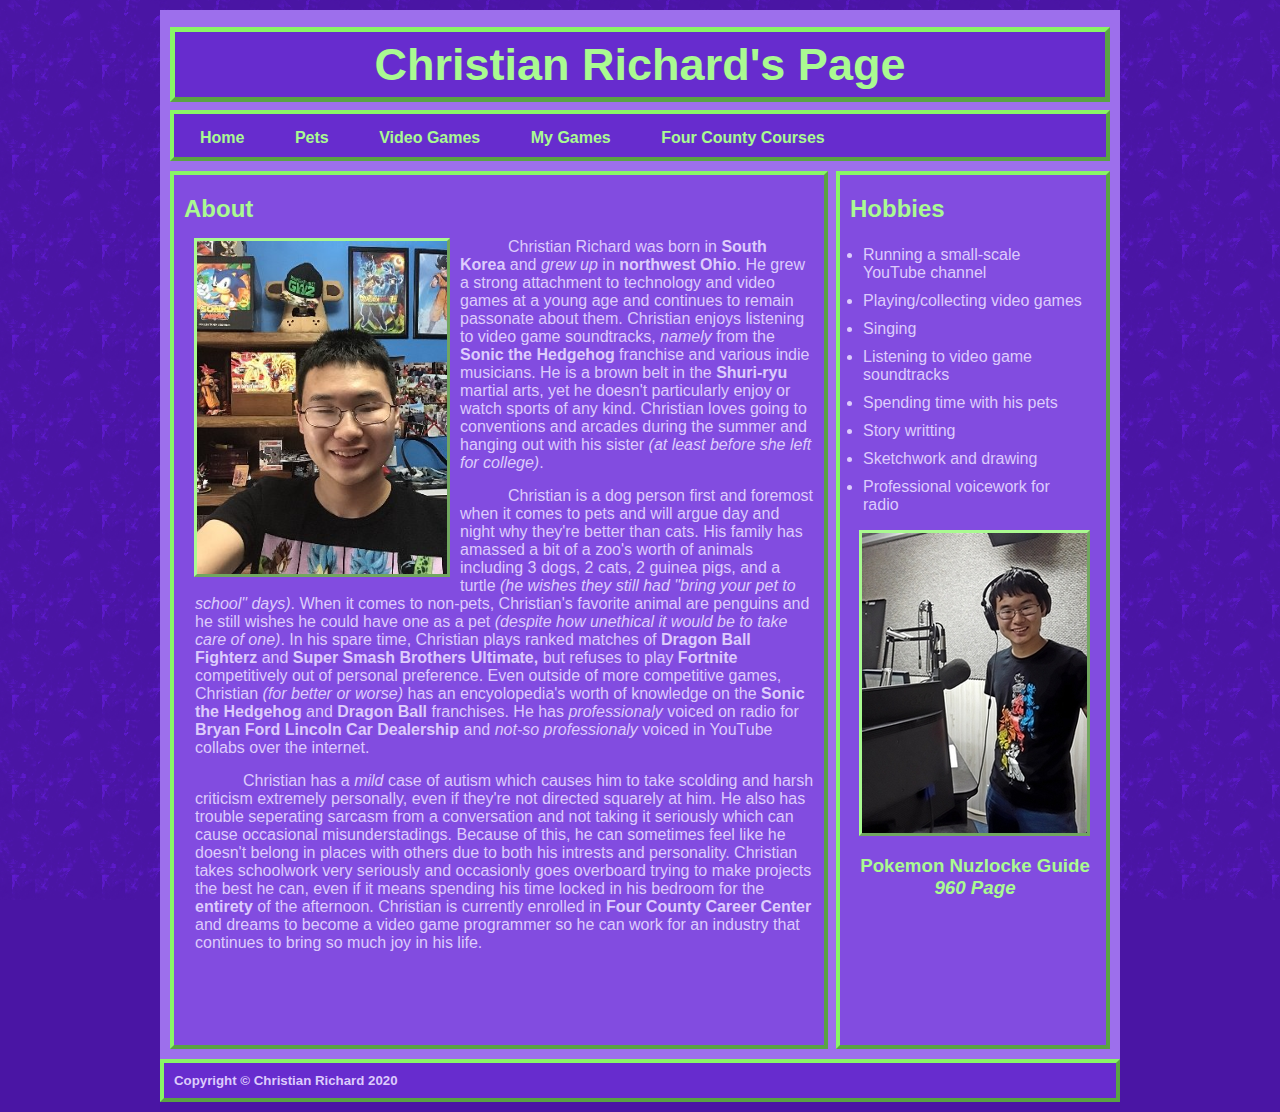
<file: Web Redesign/index.html>
<!DOCTYPE html>

<html lang="en">

	<!-- The head section contains information ABOUT our web page -->
	<head>
		<meta charset="utf-8">
		<meta name="description" content ="What you see is what you get! This is a page about Christian Richard.">
		<meta name = "keywords" content="Christian Richard, computer, programming">
		<title>Christian Richard's Web Page</title>
		
		<link href = "css/myStyle.css" rel="stylesheet" type = "text/css" />
		
	</head>
	<!-- The body contains the actual displayed content of our page -->
	
	<body>
		<div id = "container">
			
			<header>
				<h1>Christian Richard's Page</h1>
			</header>
			
			<nav>
				<ul>
					<li><a href = "index.html"><strong>Home</strong></a></li>
					<li><a href = "pets.html"><strong>Pets</strong></a></li>
					<li><a href = "videogames.html"><strong>Video Games</strong></a></li>
					<li><a href = "mygames.html"><strong>My Games</strong></a></li>
					<li><a href = "fourcountycourses.html"><strong>Four County Courses</strong></a></li>
				</ul>
			</nav>
			
			<aside>
				<h2>Hobbies</h2>
				<ul>
					<li>Running a small-scale YouTube channel</li>
					<li>Playing/collecting video games</li>
					<li>Singing</li>
					<li>Listening to video game soundtracks</li>
					<li>Spending time with his pets</li>
					<li>Story writting</li>
					<li>Sketchwork and drawing</li>
					<li>Professional voicework for radio</li>
				</ul>
				
				<img src = "images/Recording_Booth.jpg"
				alt = "Recording Booth"
				title = "Recording Booth"
				width = "225" height = "300" />
				
				<h3 class = "centerLink"><a href = "960page/index.html"><strong>Pokemon Nuzlocke Guide <em>960 Page</em></strong></a></h3>
			</aside>
			
			<section>
				<h2>About</h2>
				
				<img src = "images/IMG_0104.jpg"
				alt = "Christian Richard's Picture"
				title = "Christian (AKA: The Kid Who's Page You're On)"
				width = "250" height = "333" />
				
				<p>Christian Richard was born in <strong>South Korea</strong> and <em>grew up</em> in  <strong>northwest Ohio</strong>. 
				He grew a strong attachment to technology and video games at a young age and continues to remain passonate about them.
				Christian enjoys listening to video game soundtracks, <em>namely</em> from the <strong>Sonic the Hedgehog</strong> franchise and various indie musicians.
				He is a brown belt in the <strong>Shuri-ryu</strong> martial arts, yet he doesn't particularly enjoy or watch sports of any kind.
				Christian loves going to conventions and arcades during the summer and hanging out with his sister <em>(at least before she left for college)</em>.</p>
		
				<p> Christian is a dog person first and foremost when it comes to pets and will argue day and night why they're better than cats.
				His family has amassed a bit of a zoo's worth of animals including 3 dogs, 2 cats, 2 guinea pigs, and a turtle <em>(he wishes they still had "bring your pet to school" days)</em>.
				When it comes to non-pets, Christian's favorite animal are penguins and he still wishes he could have one as a pet <em>(despite how unethical it would be to take care of one)</em>.
				In his spare time, Christian plays ranked matches of <strong>Dragon Ball Fighterz</strong> and <strong>Super Smash Brothers Ultimate,</strong> but refuses to play <strong>Fortnite</strong> competitively out of personal preference.
				Even outside of more competitive games, Christian <em>(for better or worse)</em> has an encyolopedia's worth of knowledge on the <strong>Sonic the Hedgehog</strong> and <strong>Dragon Ball</strong> franchises.
				He has <em>professionaly</em> voiced on radio for <strong>Bryan Ford Lincoln Car Dealership</strong> and <em>not-so professionaly</em> voiced in YouTube collabs over the internet.</p>
		
				<p>Christian has a <em>mild</em> case of autism which causes him to take scolding and harsh criticism extremely personally, even if they're not directed squarely at him. 
				He also has trouble seperating sarcasm from a conversation and not taking it seriously which can cause occasional misunderstadings.
				Because of this, he can sometimes feel like he doesn't belong in places with others due to both his intrests and personality.
				Christian takes schoolwork very seriously and occasionly goes overboard trying to make projects the best he can, even if it means spending his time locked in his bedroom for the <strong>entirety</strong> of the afternoon.
				Christian is currently enrolled in <strong>Four County Career Center</strong> and dreams to become a video game programmer so he can work for an industry that continues to bring so much joy in his life.</p>
			</section>
			
			<footer>
				<h5>Copyright &copy; Christian Richard 2020</h5>
			</footer>
			
		</div>
	
	
	</body>
	
</html>
</file>
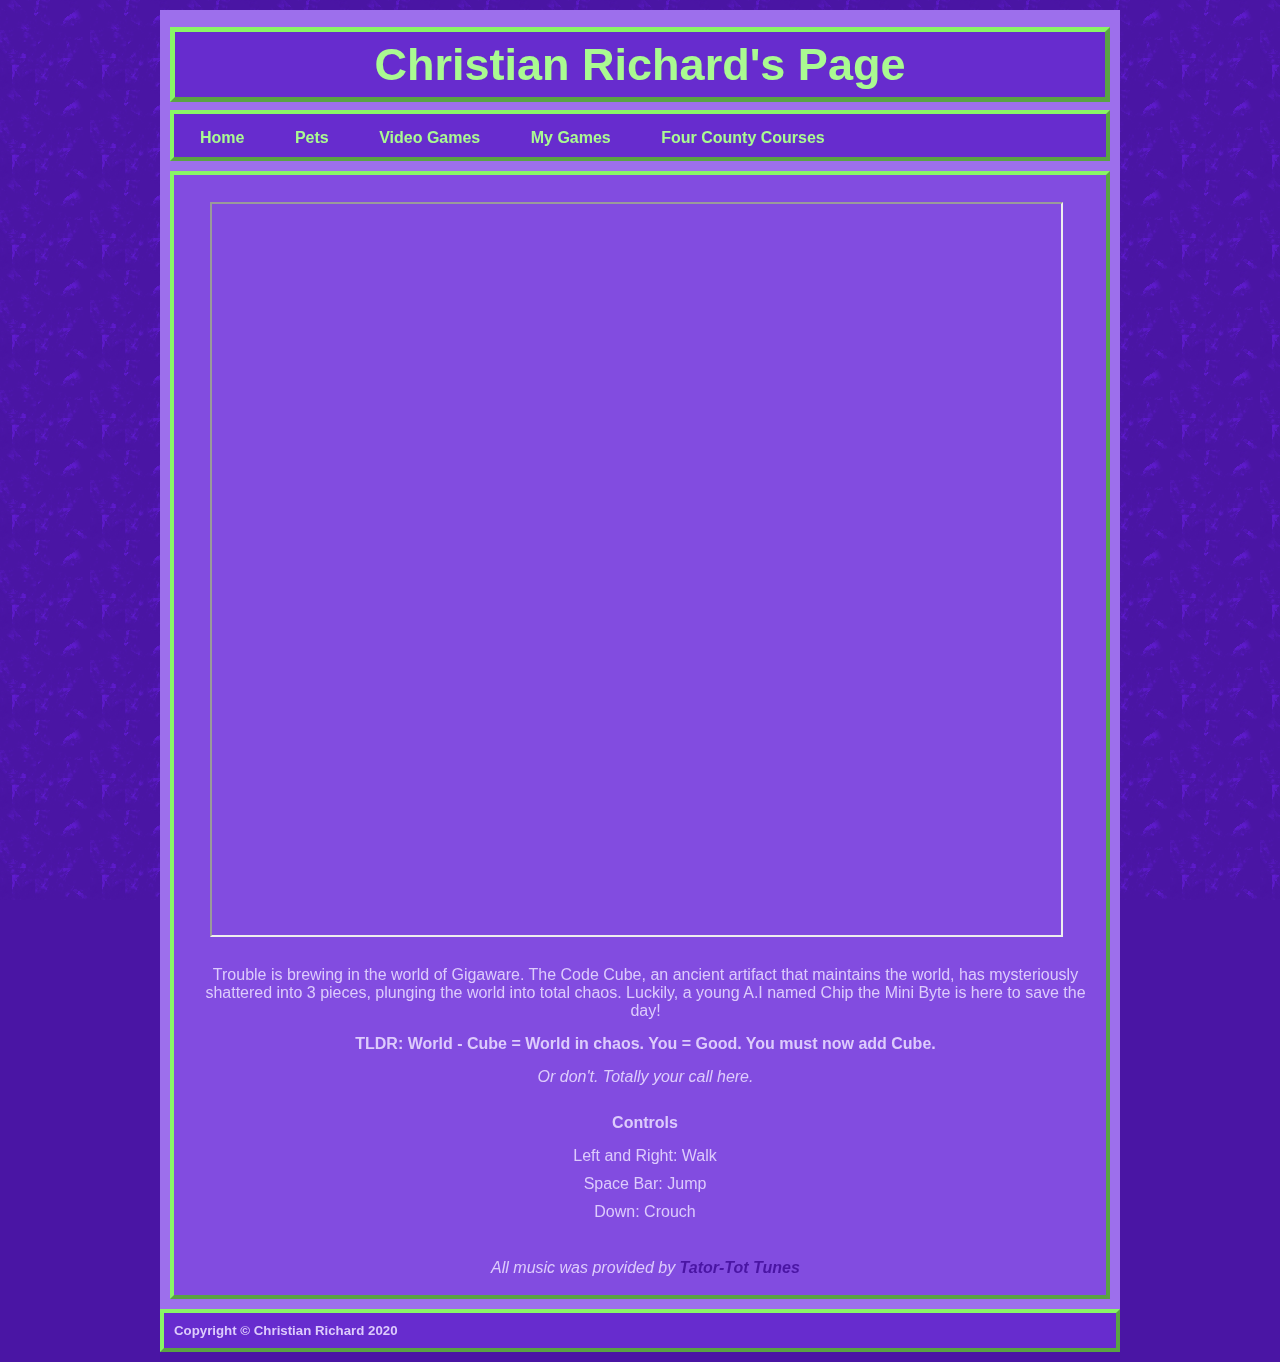
<file: Web Redesign/chipsadventure.html>
<!DOCTYPE html>

<html lang="en">

	<!-- The head section contains information ABOUT our web page -->
	<head>
		<meta charset="utf-8">
		<meta name="description" content ="What you see is what you get! This is a page about Christian Richard.">
		<meta name = "keywords" content="Christian Richard, computer, programming">
		<title>Christian Richard's Web Page</title>
		
		<link href = "css/myStyle.css" rel="stylesheet" type = "text/css" />
		
	</head>
	<!-- The body contains the actual displayed content of our page -->
	
	<body>
		<div id = "container">
			
			<header>
				<h1>Christian Richard's Page</h1>
			</header>
			
			<nav>
				<ul>
					<li><a href = "index.html"><strong>Home</strong></a></li>
					<li><a href = "pets.html"><strong>Pets</strong></a></li>
					<li><a href = "videogames.html"><strong>Video Games</strong></a></li>
					<li><a href = "mygames.html"><strong>My Games</strong></a></li>
					<li><a href = "fourcountycourses.html"><strong>Four County Courses</strong></a></li>
				</ul>
			</nav>
			
			<section class = "game">
				<iframe src="https://www.greenfoot.org/scenarios/27032?embed=true"
				width = "849" height = "731"></iframe>
				
				<p class = "centerText">Trouble is brewing in the world of Gigaware. The Code Cube, an ancient artifact that maintains the world, has mysteriously shattered into
				3 pieces, plunging the world into total chaos. Luckily, a young A.I named Chip the Mini Byte is here to save the day!</p>
				
				<p class = "centerText"><strong>TLDR: World - Cube = World in chaos. You = Good. You must now add Cube.</strong></p>
				
				<p class = "centerText"><em>Or don't. Totally your call here.</em></p>
				<br />
				
				<h4 class = "centerText">Controls</h4>
				
				<ol class = "centerText">
					<li>Left and Right: Walk</li>
					<li>Space Bar: Jump</li>
					<li>Down: Crouch</li>
				</ol>

				<br />
				<p class = "centerText"><em>All music was provided by <a href = "https://www.youtube.com/channel/UC_77_B6u7eTRHAdrGCn5MgA" title = "Tator-Tot Tunes"><strong>Tator-Tot Tunes</strong></a></em></p>
				
			</section>
			
			<footer>
				<h5>Copyright &copy; Christian Richard 2020</h5>
			</footer>
			
		</div>
	
	
	</body>
	
</html>
</file>
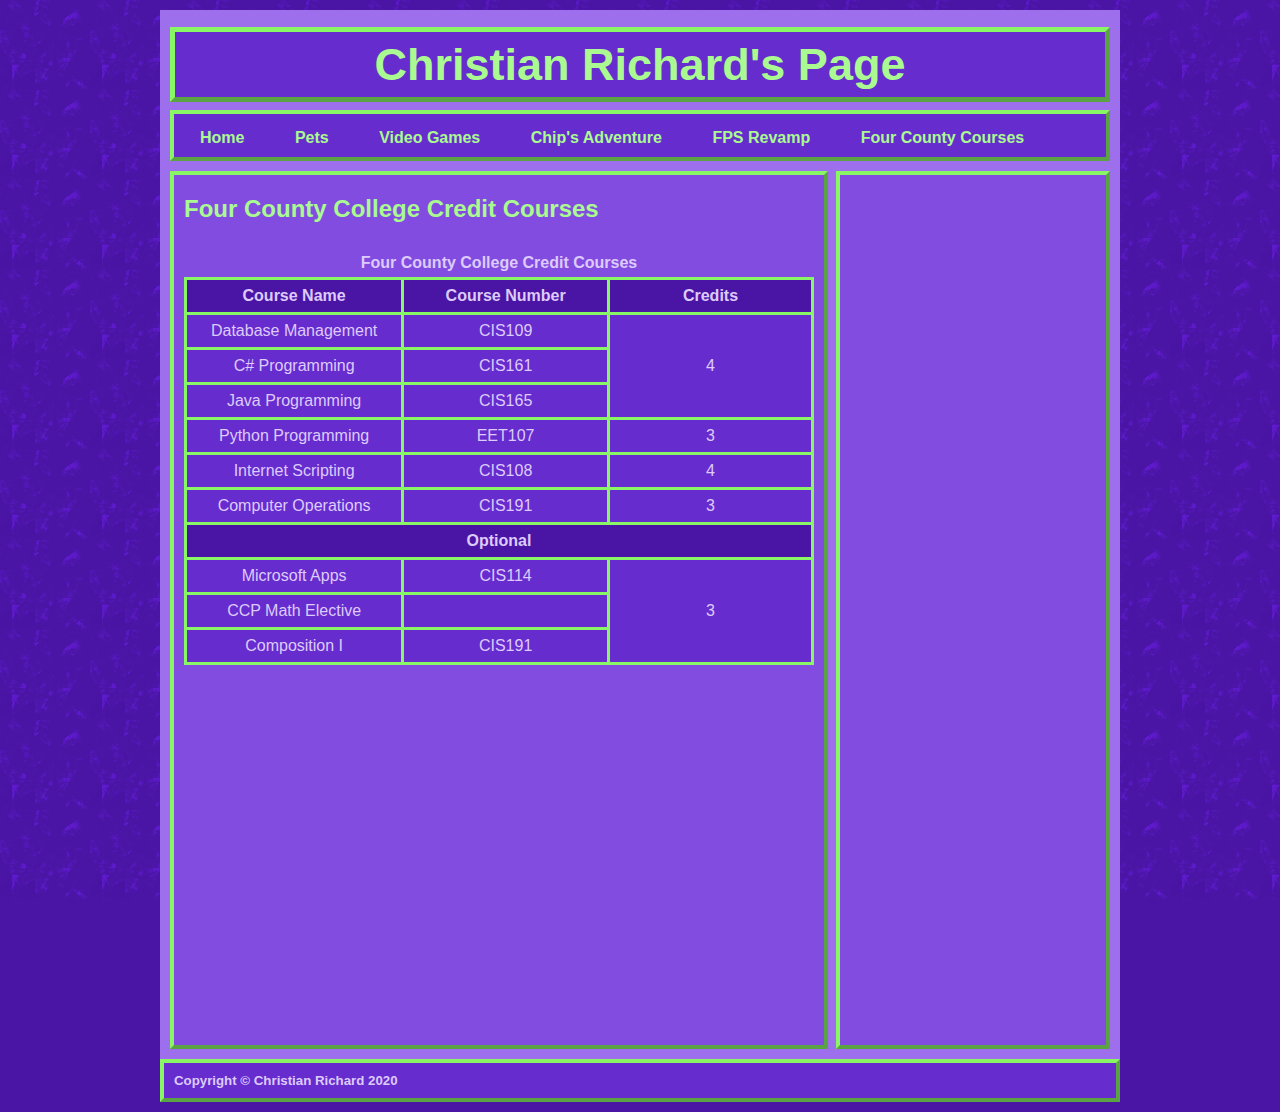
<file: Web Redesign/fourcountycourses.html>
<!DOCTYPE html>

<html lang="en">

	<!-- The head section contains information ABOUT our web page -->
	<head>
		<meta charset="utf-8">
		<meta name="description" content ="What you see is what you get! This is a page about Christian Richard.">
		<meta name = "keywords" content="Christian Richard, computer, programming">
		<title>Christian Richard's Web Page</title>
		
		<link href = "css/myStyle.css" rel="stylesheet" type = "text/css" />
		
	</head>
	<!-- The body contains the actual displayed content of our page -->
	
	<body>
		<div id = "container">
			
			<header>
				<h1>Christian Richard's Page</h1>
			</header>
			
			<nav>
				<ul>
					<li><a href = "index.html"><strong>Home</strong></a></li>
					<li><a href = "pets.html"><strong>Pets</strong></a></li>
					<li><a href = "videogames.html"><strong>Video Games</strong></a></li>
					<li><a href = "chipsadventure.html"><strong>Chip's Adventure</strong></a></li>
					<li><a href = "fpsrevamp.html"><strong>FPS Revamp</strong></a></li>
					<li><a href = "fourcountycourses.html"><strong>Four County Courses</strong></a></li>
				</ul>
			</nav>
			
			<aside>
			</aside>
			
			<section>

				<h2>Four County College Credit Courses</h2>
				
				<br />
				<table>
					<caption>Four County College Credit Courses</caption>
					<tr>
						<th>Course Name</th>
						<th>Course Number</th>
						<th>Credits</th>
					</tr>
					<tr>
						<td>Database Management</td>
						<td>CIS109</td>
						<td rowspan = "3">4</td>
					</tr>
					<tr>
						<td>C# Programming</td>
						<td>CIS161</td>
					</tr>
					<tr>
						<td>Java Programming</td>
						<td>CIS165</td>
					</tr>
					<tr>
						<td>Python Programming</td>
						<td>EET107</td>
						<td>3</td>
					</tr>
					<tr>
						<td>Internet Scripting</td>
						<td>CIS108</td>
						<td>4</td>
					</tr>
					<tr>
						<td>Computer Operations</td>
						<td>CIS191</td>
						<td>3</td>
					</tr>
					<tr>
						<th colspan = "3">Optional</th>
					</tr>
					<tr>
						<td>Microsoft Apps</td>
						<td>CIS114</td>
						<td rowspan = "3">3</td>
					</tr>
					<tr>
						<td>CCP Math Elective</td>
						<td></td>
					</tr>
					<tr>
						<td>Composition I</td>
						<td>CIS191</td>
					</tr>
				</table>
			
			</section>
			
			<footer>
				<h5>Copyright &copy; Christian Richard 2020</h5>
			</footer>
			
		</div>
	
	
	</body>
	
</html>
</file>
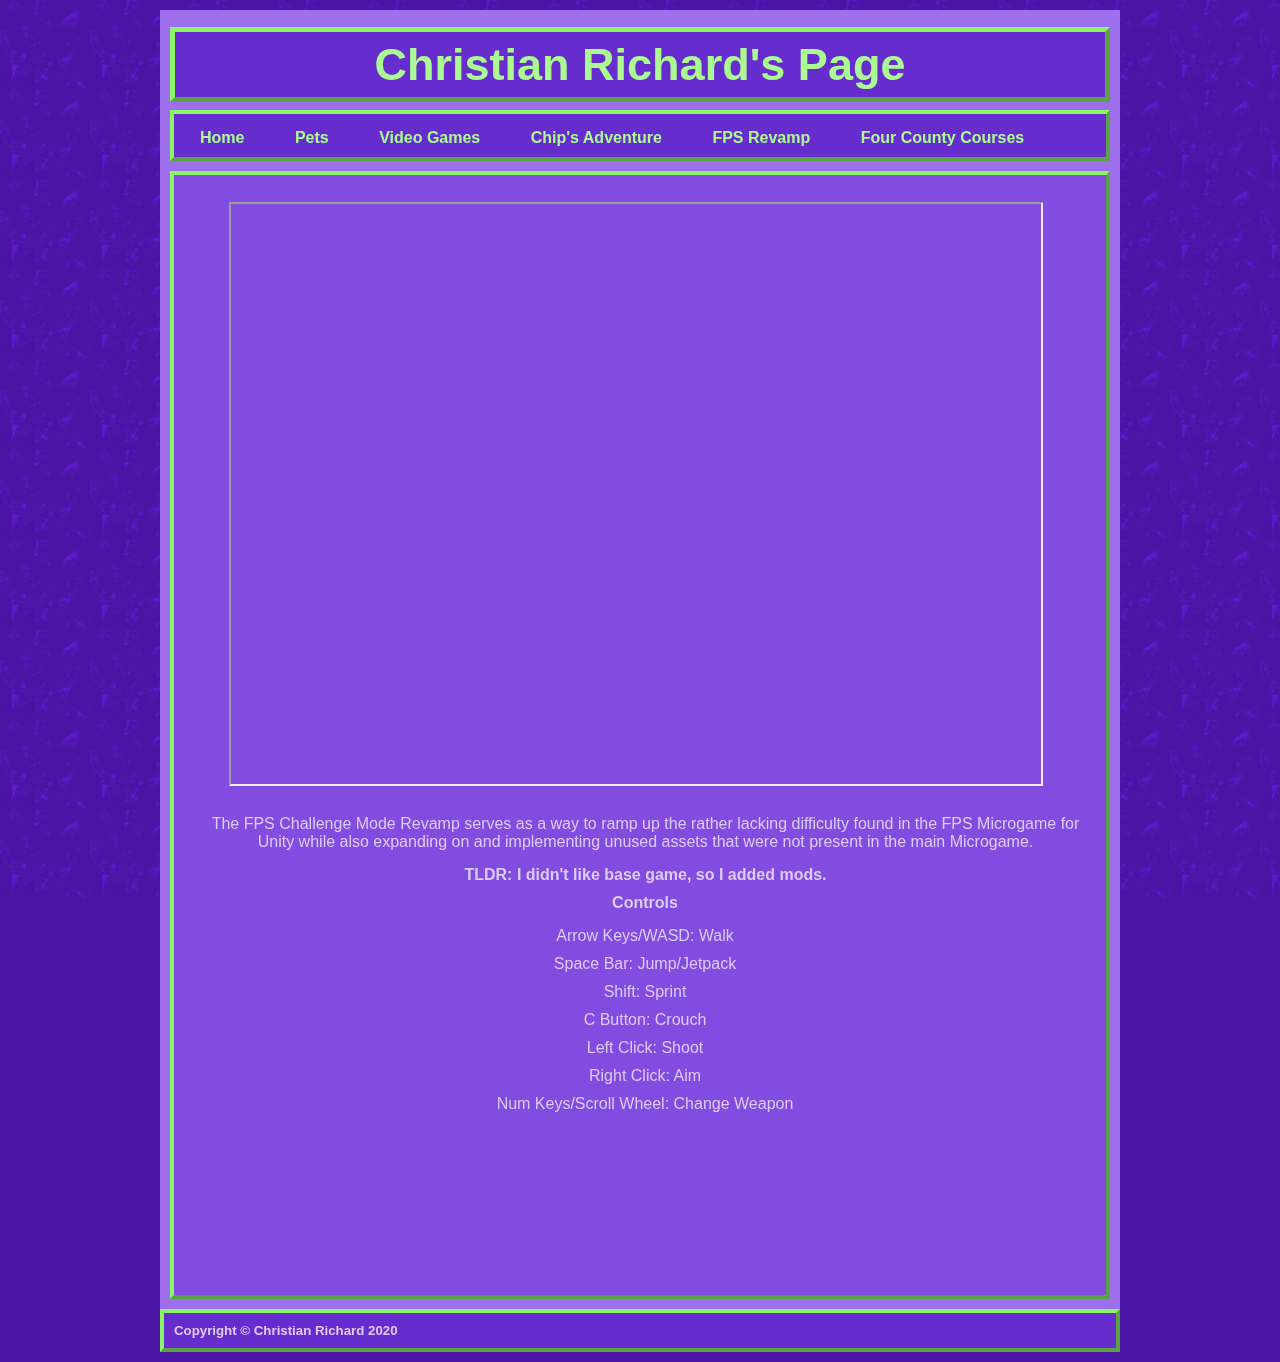
<file: Web Redesign/fpsrevamp.html>
<!DOCTYPE html>

<html lang="en">

	<!-- The head section contains information ABOUT our web page -->
	<head>
		<meta charset="utf-8">
		<meta name="description" content ="What you see is what you get! This is a page about Christian Richard.">
		<meta name = "keywords" content="Christian Richard, computer, programming">
		<title>Christian Richard's Web Page</title>
		
		<link href = "css/myStyle.css" rel="stylesheet" type = "text/css" />
		
	</head>
	<!-- The body contains the actual displayed content of our page -->
	
	<body>
		<div id = "container">
			
			<header>
				<h1>Christian Richard's Page</h1>
			</header>
			
			<nav>
				<ul>
					<li><a href = "index.html"><strong>Home</strong></a></li>
					<li><a href = "pets.html"><strong>Pets</strong></a></li>
					<li><a href = "videogames.html"><strong>Video Games</strong></a></li>
					<li><a href = "chipsadventure.html"><strong>Chip's Adventure</strong></a></li>					
					<li><a href = "fpsrevamp.html"><strong>FPS Revamp</strong></a></li>
					<li><a href = "fourcountycourses.html"><strong>Four County Courses</strong></a></li>
				</ul>
			</nav>
			
			<section class = "game">
				<iframe class = "unity" src="https://play.unity3dusercontent.com/webgl/f12222ac-a73c-4dfc-9e8d-823bd46297c9?embed=true"
				width="810" height="580" ></iframe>
				
				<p class = "centerText">The FPS Challenge Mode Revamp serves as a way to ramp up the rather lacking difficulty found in the FPS Microgame for Unity while also expanding on
				and implementing unused assets that were not present in the main Microgame.</p>
				
				<p class = "centerText"><strong>TLDR: I didn't like base game, so I added mods.</strong></p>
				
				<h4 class = "centerText">Controls</h4>
				
				<ol class = "centerText">
					<li>Arrow Keys/WASD: Walk</li>
					<li>Space Bar: Jump/Jetpack</li>
					<li>Shift: Sprint</li>
					<li>C Button: Crouch</li>
					<li>Left Click: Shoot</li>
					<li>Right Click: Aim</li>
					<li>Num Keys/Scroll Wheel: Change Weapon</li>
					
				</ol>
			</section>

			<footer>
				<h5>Copyright &copy; Christian Richard 2020</h5>
			</footer>
			
		</div>
	
	
	</body>
	
</html>
</file>
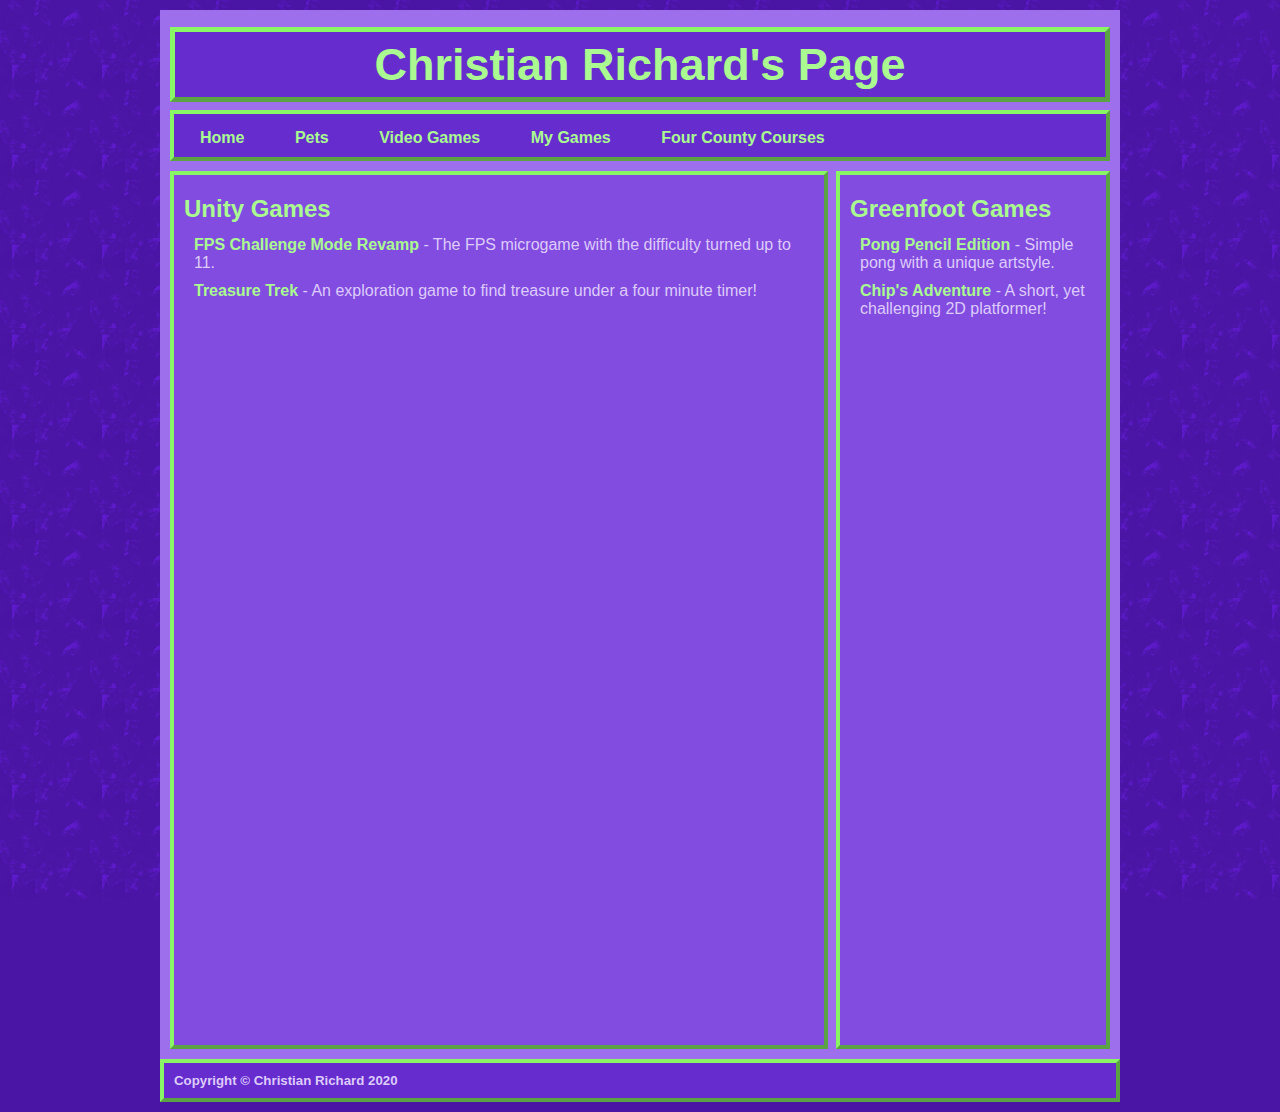
<file: Web Redesign/mygames.html>
<!DOCTYPE html>

<html lang="en">

	<!-- The head section contains information ABOUT our web page -->
	<head>
		<meta charset="utf-8">
		<meta name="description" content ="What you see is what you get! This is a page about Christian Richard.">
		<meta name = "keywords" content="Christian Richard, computer, programming">
		<title>Christian Richard's Web Page</title>
		
		<link href = "css/myStyle.css" rel="stylesheet" type = "text/css" />
		
	</head>
	<!-- The body contains the actual displayed content of our page -->
	
	<body>
		<div id = "container">
			
			<header>
				<h1>Christian Richard's Page</h1>
			</header>
			
			<nav>
				<ul>
					<li><a href = "index.html"><strong>Home</strong></a></li>
					<li><a href = "pets.html"><strong>Pets</strong></a></li>
					<li><a href = "videogames.html"><strong>Video Games</strong></a></li>
					<li><a href = "mygames.html"><strong>My Games</strong></a></li>
					<li><a href = "fourcountycourses.html"><strong>Four County Courses</strong></a></li>
				</ul>
			</nav>
			
			<aside>
				<h2>Greenfoot Games</h2>
				<ol>
					<li><a href = "https://www.greenfoot.org/scenarios/26617"><strong>Pong Pencil Edition</strong></a> - Simple pong with a unique artstyle. </li>
					<li><a href = "chipsadventure.html"><strong>Chip's Adventure</strong></a> - A short, yet challenging 2D platformer!</li>
				</ol>
			</aside>
			
			<section>
				<h2>Unity Games</h2>
				<ol>
					<li><a href = "fpsrevamp.html"><strong>FPS Challenge Mode Revamp</strong></a> - The FPS microgame with the difficulty turned up to 11.</li>
					<li><a href = "treasuretrek.html"><strong>Treasure Trek</strong></a> - An exploration game to find treasure under a four minute timer!</li>
				</ol>
			</section>
			
			<footer>
				<h5>Copyright &copy; Christian Richard 2020</h5>
			</footer>
			
		</div>
	
	
	</body>
	
</html>
</file>
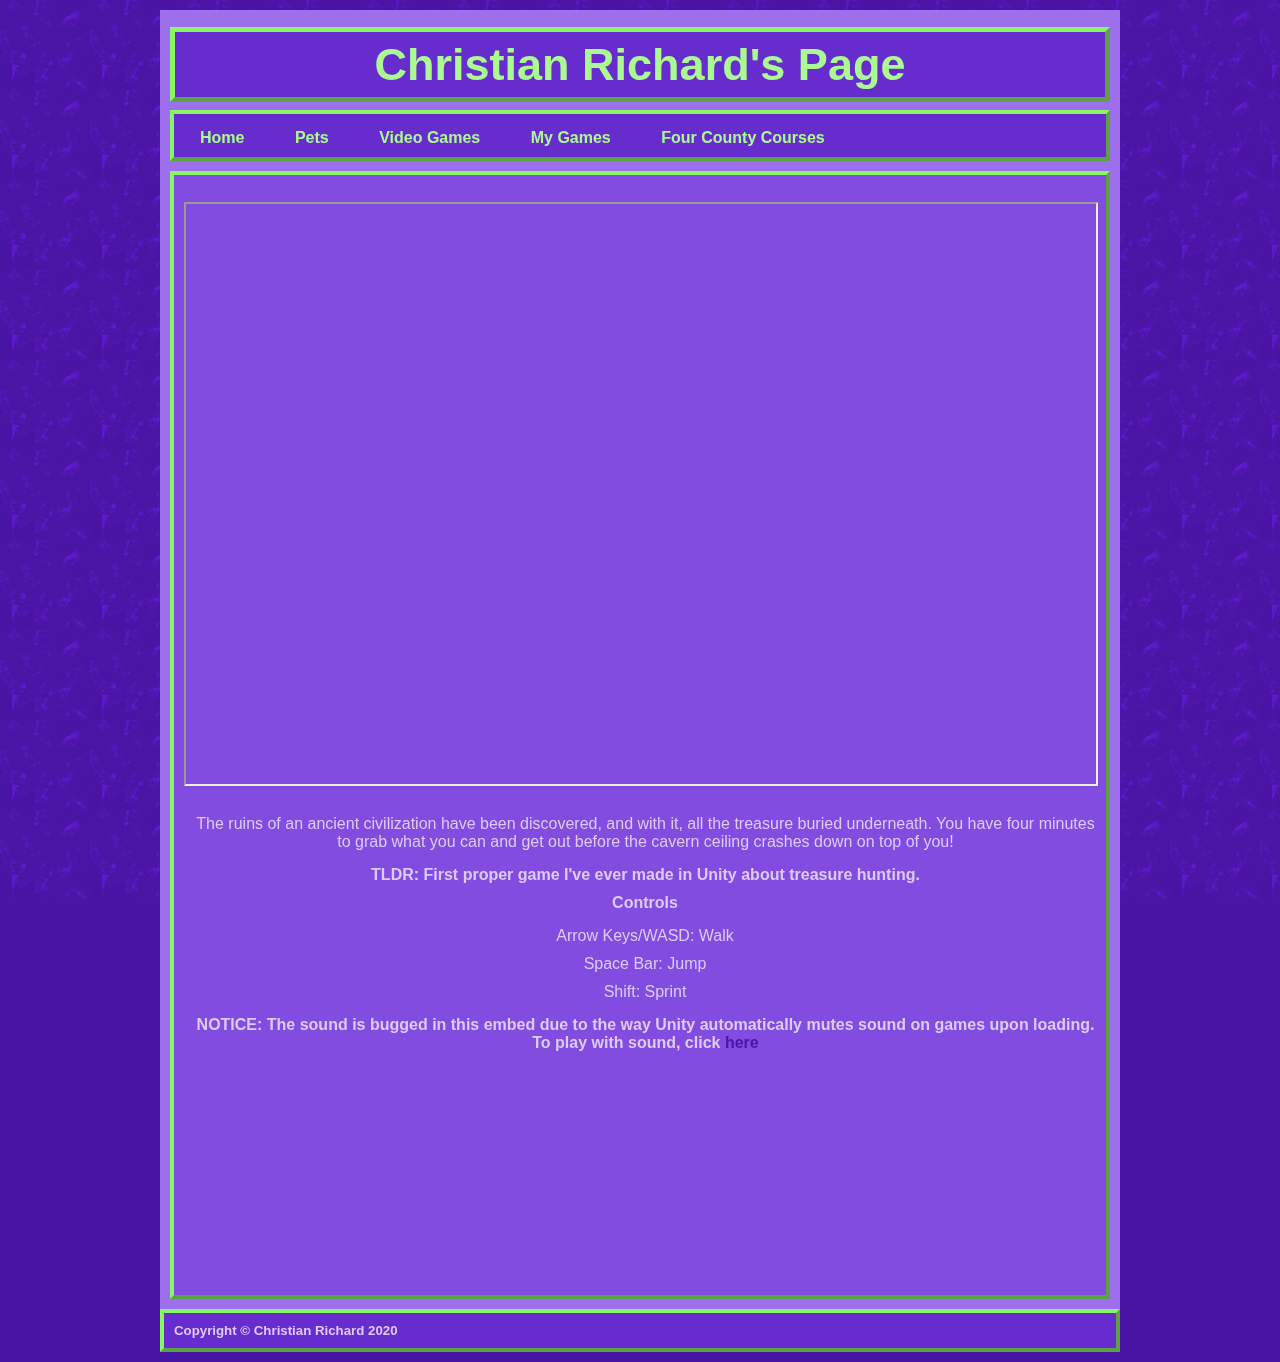
<file: Web Redesign/treasuretrek.html>
<!DOCTYPE html>

<html lang="en">

	<!-- The head section contains information ABOUT our web page -->
	<head>
		<meta charset="utf-8">
		<meta name="description" content ="What you see is what you get! This is a page about Christian Richard.">
		<meta name = "keywords" content="Christian Richard, computer, programming">
		<title>Christian Richard's Web Page</title>
		
		<link href = "css/myStyle.css" rel="stylesheet" type = "text/css" />
		
	</head>
	<!-- The body contains the actual displayed content of our page -->
	
	<body>
		<div id = "container">
			
			<header>
				<h1>Christian Richard's Page</h1>
			</header>
			
			<nav>
				<ul>
					<li><a href = "index.html"><strong>Home</strong></a></li>
					<li><a href = "pets.html"><strong>Pets</strong></a></li>
					<li><a href = "videogames.html"><strong>Video Games</strong></a></li>
					<li><a href = "mygames.html"><strong>My Games</strong></a></li>					
					<li><a href = "fourcountycourses.html"><strong>Four County Courses</strong></a></li>
				</ul>
			</nav>
			
			<section class = "game">
				<iframe class = "treasureTrek" id = 'UnityObject' src="https://play.unity3dusercontent.com/webgl/d06c1a2d-fcf2-4f55-9b74-44a77fb00d6f?embed=true"
				width="910" height="580"></iframe>
				
				<p class = "centerText">The ruins of an ancient civilization have been discovered, and with it, all the treasure buried
				underneath. You have four minutes to grab what you can and get out before the cavern ceiling crashes down on top of you!</p>
				
				<p class = "centerText"><strong>TLDR: First proper game I've ever made in Unity about treasure hunting.</strong></p>
				
				<h4 class = "centerText">Controls</h4>
				
				<ol class = "centerText">
					<li>Arrow Keys/WASD: Walk</li>
					<li>Space Bar: Jump</li>
					<li>Shift: Sprint</li>
				</ol>
				
				<p class = "centerText"> <strong>NOTICE: The sound is bugged in this embed due to the way Unity automatically mutes sound on games upon loading. 
				To play with sound, click <a href = "https://play.unity.com/mg/other/webgl-builds-54213">here</a></strong></p>
	
			</section>

			<footer>
				<h5>Copyright &copy; Christian Richard 2020</h5>
			</footer>
			
		</div>
	
	
	</body>
	
</html>
</file>
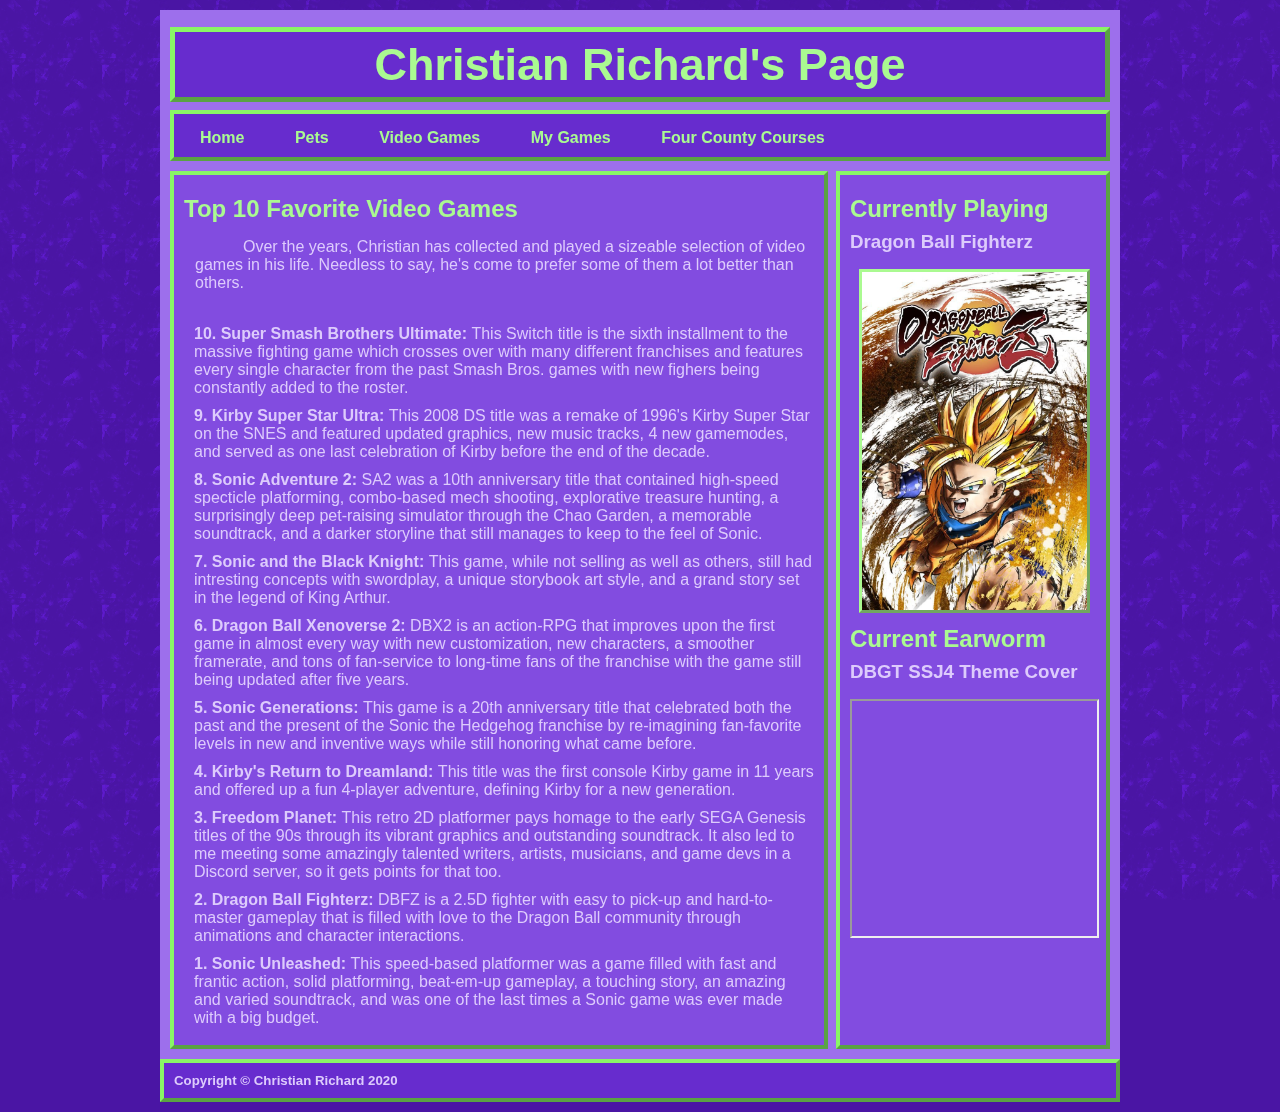
<file: Web Redesign/videogames.html>
<!DOCTYPE html>

<html lang="en">

	<!-- The head section contains information ABOUT our web page -->
	<head>
		<meta charset="utf-8">
		<meta name="description" content ="What you see is what you get! This is a page about Christian Richard.">
		<meta name = "keywords" content="Christian Richard, computer, programming">
		<title>Christian Richard's Web Page</title>
		
		<link href = "css/myStyle.css" rel="stylesheet" type = "text/css" />
		
	</head>
	<!-- The body contains the actual displayed content of our page -->
	
	<body>
		<div id = "container">
			
			<header>
				<h1>Christian Richard's Page</h1>
			</header>
			
			<nav>
				<ul>
					<li><a href = "index.html"><strong>Home</strong></a></li>
					<li><a href = "pets.html"><strong>Pets</strong></a></li>
					<li><a href = "videogames.html"><strong>Video Games</strong></a></li>
					<li><a href = "mygames.html"><strong>My Games</strong></a></li>
					<li><a href = "fourcountycourses.html"><strong>Four County Courses</strong></a></li>
				</ul>
			</nav>
			
			<aside>		
				<h2>Currently Playing</h2>
				<h3>Dragon Ball Fighterz</h3>
				<img  src = "images/DBFZ.jpg"
				alt = "DBFZ"
				title = "Dragon Ball Fighterz"
				width = "225" height = "338" />
				
				<br >
				<h2>Current Earworm</h2>
				<h3>DBGT SSJ4 Theme Cover</h3>
				<iframe class = "video" width="245" height="235" src="https://www.youtube.com/embed/6sWY8255M70"></iframe>
			</aside>
			
			<section>
				<h2>Top 10 Favorite Video Games</h2>
				
				<p>Over the years, Christian has collected and played a sizeable selection of video games in his life. Needless to say, he's come to prefer some of them a lot better than others.</p>
				
				<br />
				<ol>
					<li><strong>10. Super Smash Brothers Ultimate: </strong> This Switch title is the sixth installment to the massive fighting game which crosses over with many different franchises and features every single character from the past Smash Bros. games with new fighers
					being constantly added to the roster.</li>
					<li><strong>9. Kirby Super Star Ultra: </strong> This 2008 DS title was a remake of 1996's Kirby Super Star on the SNES and featured updated graphics, new music tracks, 4 new gamemodes, and served as one last celebration of Kirby before the end of the decade.</li>
					<li><strong>8. Sonic Adventure 2: </strong> SA2 was a 10th anniversary title that contained high-speed specticle platforming, combo-based mech shooting, explorative treasure hunting, a surprisingly deep pet-raising simulator through the Chao Garden, a memorable 
					soundtrack, and a darker storyline that still manages to keep to the feel of Sonic.</li>
					<li><strong>7. Sonic and the Black Knight: </strong> This game, while not selling as well as others, still had intresting concepts with swordplay, a unique storybook art style, and a grand story set in the legend of King Arthur.</li>
					<li><strong>6. Dragon Ball Xenoverse 2: </strong> DBX2 is an action-RPG that improves upon the first game in almost every way with new customization, new characters, a smoother framerate, and tons of fan-service to long-time fans of the franchise with the game still
					being updated after five years.</li>
					<li><strong>5. Sonic Generations: </strong> This game is a 20th anniversary title that celebrated both the past and the present of the Sonic the Hedgehog franchise by re-imagining fan-favorite levels in new and inventive ways while still honoring what came before.</li>
					<li><strong>4. Kirby's Return to Dreamland: </strong> This title was the first console Kirby game in 11 years and offered up a fun 4-player adventure, defining Kirby for a new generation.</li>
					<li><strong>3. Freedom Planet: </strong> This retro 2D platformer pays homage to the early SEGA Genesis titles of the 90s through its vibrant graphics and outstanding soundtrack. It also led to me meeting some amazingly talented writers, artists, musicians, and 
					game devs in a Discord server, so it gets points for that too.</li>
					<li><strong>2. Dragon Ball Fighterz: </strong> DBFZ is a 2.5D fighter with easy to pick-up and hard-to-master gameplay that is filled with love to the Dragon Ball community through animations and character interactions.</li>
					<li><strong>1. Sonic Unleashed: </strong> This speed-based platformer was a game filled with fast and frantic action, solid platforming, beat-em-up gameplay, a touching story, an amazing and varied soundtrack, and was one of the last times a Sonic game was ever 
					made with a big budget.</li>
				</ol>
			
			</section>
			
			<footer>
				<h5>Copyright &copy; Christian Richard 2020</h5>
			</footer>
			
		</div>
	
	
	</body>
	
</html>
</file>
<file: Web Redesign/css/myStyle.css>
*
{
	margin: 0;
	padding: 0;
	font-family: Helvetica;
}

h1
{
	color: #AAFA91;
	padding: 10px 0 10px 0;
	margin: 2px 10px 3px 0;
	border-style:outset;
	border-width: 5px;
	text-align: center;
	line-height: 1em;
	font-size: 45px;
	background-color: #672CCE;
	border-color: #89F666;
}

h2
{
	color: #AAFA91;
	clear: both;
	margin: 10px 0 8px 0;
}
h3
{
	clear: both;
	margin: 0 0 10px 0;
}

h4
{
	clear: both;
	margin: 0 0 10px 10px;
}

h5
{
	color: #DDCBFC;
}
	
p
{
	padding: 5px 0 0 4px;
	margin: 10px 0 10px 7px;
	color: #DDCBFC;
}

ul
{
	padding-top:5px;
}

ol li
{
	list-style-type: none;
	padding-top: 5px;
	clear: both;
	margin: 0 0 5px 10px;
}

img
{
	border-style: outset;
	border-width: 3px;
	border-color: #AAFA91;
}

body
{
	background-image: url(../images/purple_tile.png);
	background-attachment: fixed;
	background-color: #4A15A4;
}

#container
{
	width: 960px;
	margin: 0 auto;
	background-color: #9D6FEC;
}

header
{
	height: 75px;
	width: 950px;
	padding: 15px 0 0 0;
	background-color: #9D6FEC;
	color: #DDCBFC;
	margin: 10px;
	
}

nav
{
	width: 912px;
	background-color: #672CCE;
	padding: 10px;
	margin: 0 10px 10px 10px;
	border-style: outset;
	border-width: 4px;
	border-color: #89F666;
}

nav ul li
{
	display: inline;
	list-style-type: none;
	padding: 0 30px 0 16px;
}

nav ul li a:link, aside h3 a:link, section ol li a:link, aside ol li a:link
{
	color: #AAFA91;
	text-decoration: none;
}

nav ul li a:visited, aside h3 a:visited, section ol li a:visited, aside ol li a:visited
{
	color: #AAFA91;
	text-decoration: none;
}

nav ul li a:hover, aside h3 a:hover, section ol li a:hover, aside ol li a:hover
{
	color: #89F666;
	text-decoration: none;
}

nav ul li a:active, aside h3 a:active, section ol li a:active, aside ol li a:active
{
	color: #4FE81E;
	text-decoration: none;
}
aside
{
	height: 850px;
	width: 246px;
	margin: 0 10px 10px 0px;
	padding: 10px;
	background-color: #824CE0;
	color: #DDCBFC;
	border-style: outset;
	border-width: 4px;
	border-color: #89F666;
	float: right;
}

aside p
{
	clear: both;
}

aside ul li
{
	margin: 10px 10px 10px 13px;
	clear: both;
}

aside img
{
	float: left;
	margin: 6px 0 12px 9px;
}

section
{
	height: 850px;
	width: 630px;
	margin: 0 0 10px 10px;
	padding: 10px;
	background-color: #824CE0;
	color: #DDCBFC;
	border-style: outset;
	border-width: 4px;
	border-color: #89F666;
	float: left;
}

section.game
{
	height: 1100px;
	width: 912px;
}

section img
{
	float: left;
	margin: 7px 10px;
	clear: both;
}

section ul li
{
	margin: 10px 10px 20px 13px;
	list-style: none;
}

section p
{
	text-indent: 3em;
}

section p a:link
{
	color:#4A15A4;
	text-decoration: none;
}

section p a:visited
{
	color: #BA97F5;
	text-decoration: none;
}

section p a:hover
{
	color: #DDCBFC;
	text-decoration: none;
}

section p a:active
{
	color: #FFFFFF;
	text-decoration: none;
}

section ul li
{
	margin: 10px 10px 20px 13px;
	list-style: none;
}

footer
{
	width: 932px;
	background-color: #672CCE;
	margin: 10px 0 10px 0;
	padding: 10px;
	clear: both;
	border-style: outset;
	border-width: 4px;
	border-color: #89F666;
}

table
{
	border: solid 2px black;
	border-collapse: collapse;
	background-color: #672CCE;
}
	
tr, td, th
{
	border: solid 3px #89F666;
	padding: 7px;
	width: 250px;
	text-align:center;
	vertical-align: middle;
}

th
{
	background-color:#4A15A4;
}

tr:hover
{
	color: white;
	background-color:#9D6FEC;
}

caption
{
	caption-side: top;
	font-weight: bold;
	margin: 5px;
}

iframe
{
	margin: 17px 7px 10px 26px;
}

iframe.unity
{
	margin: 17px 7px 10px 45px;
}

iframe.treasureTrek
{
	margin: 17px 0px 10px 0px;
}

iframe.video
{
	float: left;
	margin: 6px 0px 0px 0px;
}

.centerText
{
	text-align: center;
	text-indent: 0em;
}

.centerLink
{
	margin: 7px 0px 6px 4px;
	padding:7px 0px 0px 0px;
	text-align: center;
}
</file>
